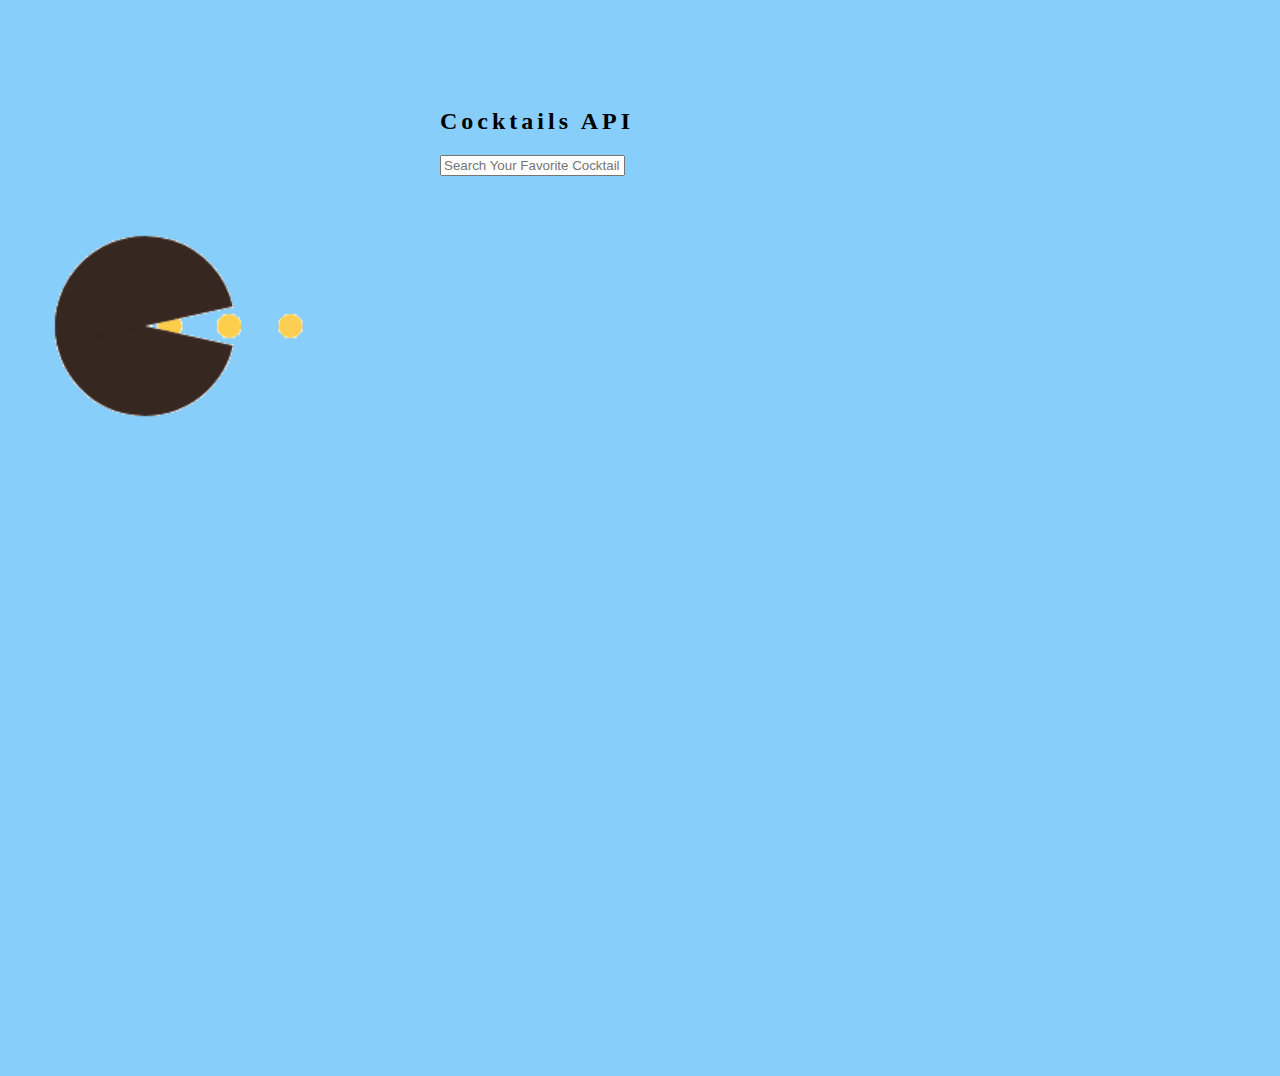
<file: index.html>
<!DOCTYPE html>
<html>
<head>
    <title>Cocktails-API</title>
    <meta name="viewport" content="width=device-width, initial-scale=1.0">
    <link href="https://cdn.jsdelivr.net/npm/bootstrap@5.1.0/dist/css/bootstrap.min.css" rel="stylesheet" integrity="sha384-KyZXEAg3QhqLMpG8r+8fhAXLRk2vvoC2f3B09zVXn8CA5QIVfZOJ3BCsw2P0p/We" crossorigin="anonymous">
    <link rel="stylesheet" href="https://cdnjs.cloudflare.com/ajax/libs/font-awesome/4.7.0/css/font-awesome.min.css">
    <link href="cocktails.css" rel="stylesheet">
</head>
<body class=" m-0">
    <form class="text-center">
        <h2 class="">Cocktails API</h2>
        <input type="text" class="form-control w-100 mt-4" placeholder="Search Your Favorite Cocktail">
    </form>
    <div class="container">
        <div class="load text-center text-light" style="display: none;">
            <img style="width:300px;" src="loading.gif">
        </div>
        <div class="picCont"></div>
    </div>
    <script src="cocktails.js"></script>
</body>
</html>
</file>
<file: cocktails.css>
body{background-color: lightskyblue;height: 100vh;padding:5em 2em;}
form {max-width: 400px;margin: 0 auto;}
h2{letter-spacing: 4px;}
.picCont{margin-top: 5em;display: grid;grid-template-columns:repeat(auto-fill,minmax(300px,1fr));gap: 3em;}
.box{border:8px solid white;height: 250px;}
a{text-decoration: none;}
.box span{right: -20px;bottom: -20px;letter-spacing: 2px;font-family: 'Courier New', Courier, monospace;}
.flex{display: flex;align-items: center;}
</file>
